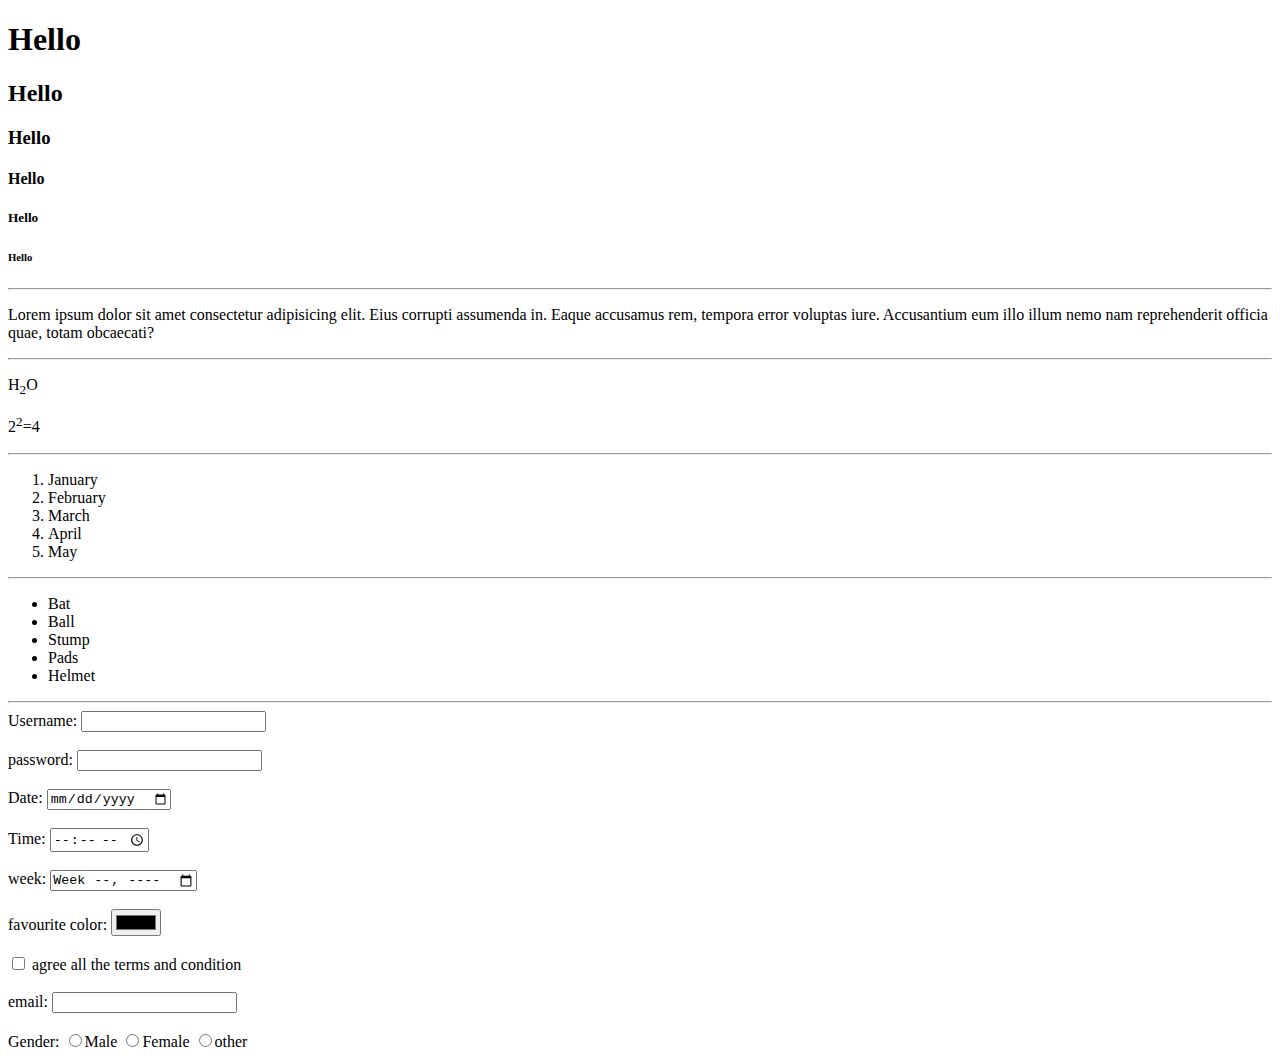
<file: 13-Days-History/index.html>
<!DOCTYPE html>
<html lang="en">
<head>
    <meta charset="UTF-8">
    <meta name="viewport" content="width=device-width, initial-scale=1.0">
    <title>Document</title>
</head>
<body>
    <h1>Hello</h1>
    <h2>Hello</h2>
    <h3>Hello</h3>
    <h4>Hello</h4>
    <h5>Hello</h5>
    <h6>Hello</h6>

    <hr>

    <p>Lorem ipsum dolor sit amet consectetur adipisicing elit. Eius corrupti assumenda in. Eaque accusamus rem, tempora error voluptas iure. Accusantium eum illo illum nemo nam reprehenderit officia quae, totam obcaecati?</p>

    <hr>


    <p>H<sub>2</sub>O</p>
    <p>2<sup>2</sup>=4</p>

    <hr>

    <ol>
        <li>January</li>
        <li>February</li>
        <li>March</li>
        <li>April</li>
        <li>May</li>
    </ol>
    
    <hr>
    <ul>
        <li>Bat</li>
        <li>Ball</li>
        <li>Stump</li>
        <li>Pads</li>
        <li>Helmet</li>
    </ul>

    <hr>
    <form">
    <label for="username">Username:</label>
    <input type="text" id="username"><br><br>
    
    <label for="password">password:</label>
    <input type="text" id="password"><br><br>
    
    <label for="username">Date:</label>
    <input type="date" id="date"><br><br>
    
    <label for="time">Time:</label>
    <input type="time" id="time"><br><br>
    
    <label for="week">week:</label>
    <input type="week" id="week"><br><br>
    
    <label for="color">favourite color:</label>
    <input type="color" id="color"><br><br>

    <input type="checkbox" id="check">
    <label for="check">agree all the terms and condition</label><br><br>
    
    
    <label for="email">email:</label>
    <input type="email" id="email"><br><br>
   
    <label for="gender">Gender:</label>
    <input type="radio" id="gender" name="Gender">Male
    
    <input type="radio" id="gender" name="Gender">Female
    
    <input type="radio" id="gender" name="Gender">other
    
    

    </form>

    
</body>
</html>
</file>
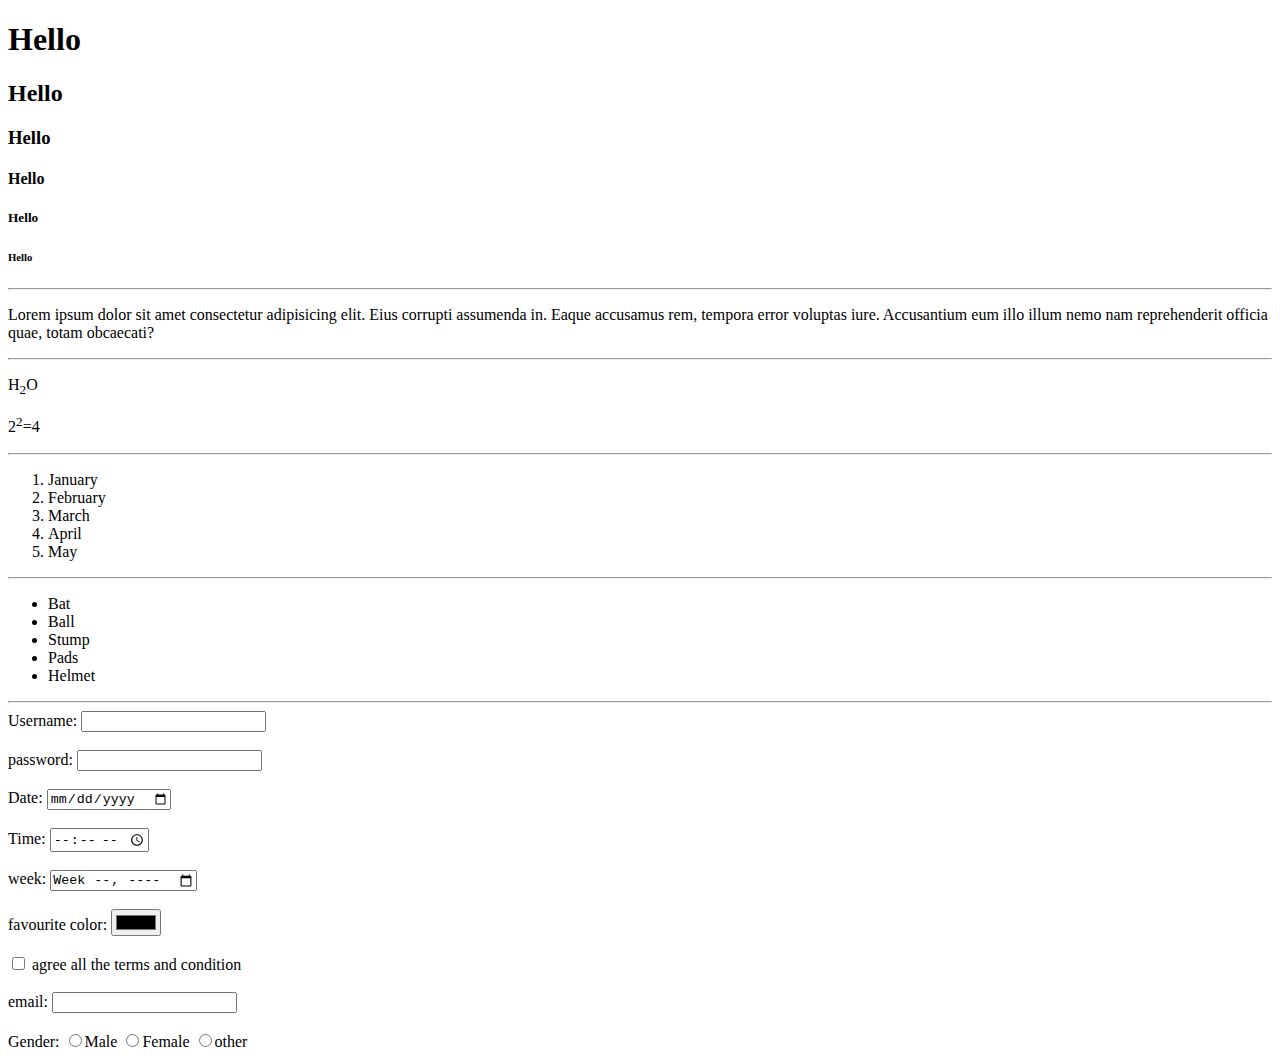
<file: CompleteHtml.html>
<!DOCTYPE html>
<html lang="en">
<head>
    <meta charset="UTF-8">
    <meta name="viewport" content="width=device-width, initial-scale=1.0">
    <title>Document</title>
</head>
<body>
    <h1>Hello</h1>
    <h2>Hello</h2>
    <h3>Hello</h3>
    <h4>Hello</h4>
    <h5>Hello</h5>
    <h6>Hello</h6>

    <hr>

    <p>Lorem ipsum dolor sit amet consectetur adipisicing elit. Eius corrupti assumenda in. Eaque accusamus rem, tempora error voluptas iure. Accusantium eum illo illum nemo nam reprehenderit officia quae, totam obcaecati?</p>

    <hr>


    <p>H<sub>2</sub>O</p>
    <p>2<sup>2</sup>=4</p>

    <hr>

    <ol>
        <li>January</li>
        <li>February</li>
        <li>March</li>
        <li>April</li>
        <li>May</li>
    </ol>
    
    <hr>
    <ul>
        <li>Bat</li>
        <li>Ball</li>
        <li>Stump</li>
        <li>Pads</li>
        <li>Helmet</li>
    </ul>

    <hr>
    <form">
    <label for="username">Username:</label>
    <input type="text" id="username"><br><br>
    
    <label for="password">password:</label>
    <input type="text" id="password"><br><br>
    
    <label for="username">Date:</label>
    <input type="date" id="date"><br><br>
    
    <label for="time">Time:</label>
    <input type="time" id="time"><br><br>
    
    <label for="week">week:</label>
    <input type="week" id="week"><br><br>
    
    <label for="color">favourite color:</label>
    <input type="color" id="color"><br><br>

    <input type="checkbox" id="check">
    <label for="check">agree all the terms and condition</label><br><br>
    
    
    <label for="email">email:</label>
    <input type="email" id="email"><br><br>
   
    <label for="gender">Gender:</label>
    <input type="radio" id="gender" name="Gender">Male
    
    <input type="radio" id="gender" name="Gender">Female
    
    <input type="radio" id="gender" name="Gender">other
    
    

    </form>

    
</body>
</html>
</file>
